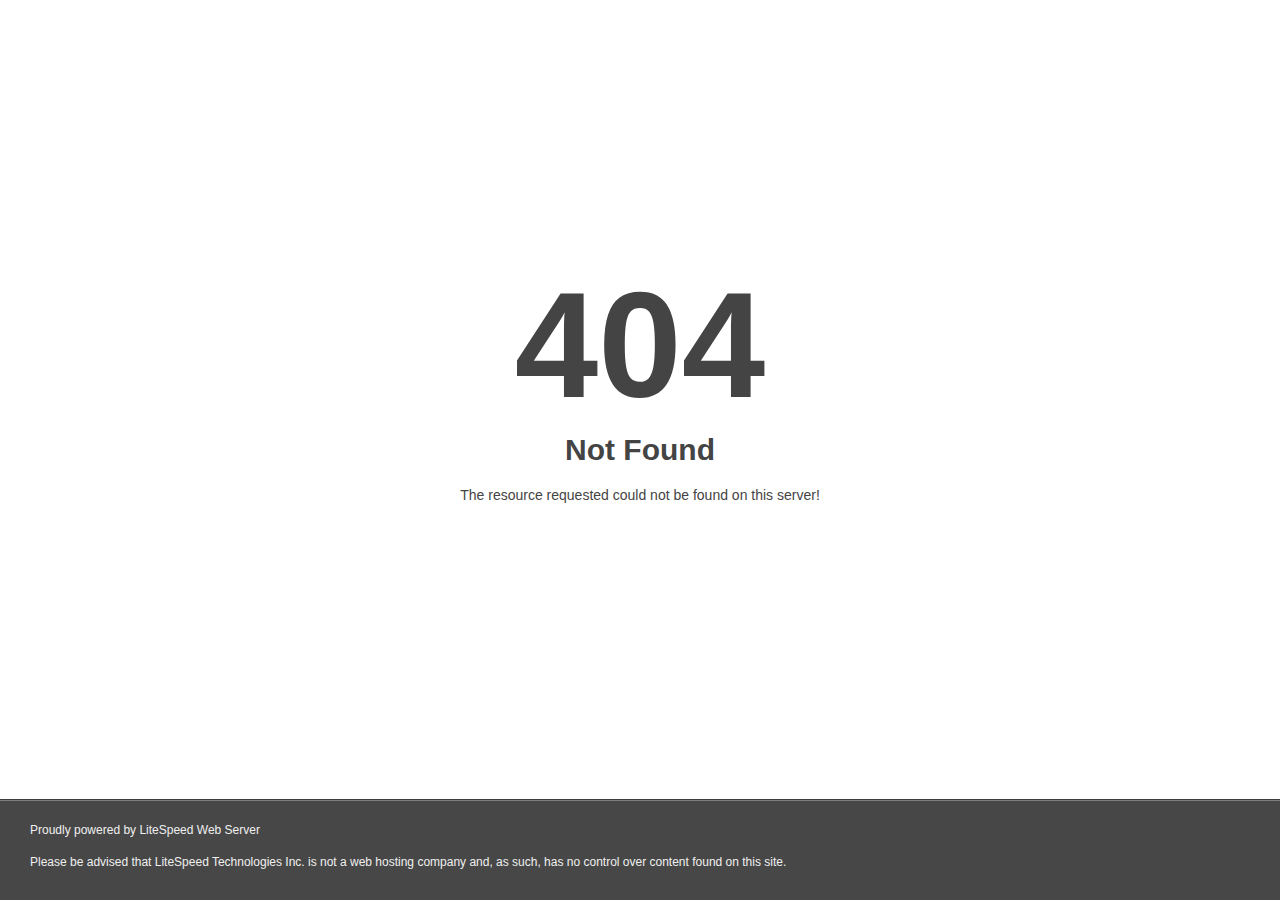
<file: avatar_1.html>
<!DOCTYPE html>
<html style="height:100%">

<!-- Mirrored from bookofpepe.wtf/avatar_1.html by HTTrack Website Copier/3.x [XR&CO'2014], Tue, 26 Mar 2024 17:22:38 GMT -->
<head>
<meta name="viewport" content="width=device-width, initial-scale=1, shrink-to-fit=no" />
<title> 404 Not Found
</title><style>@media (prefers-color-scheme:dark){body{background-color:#000!important}}</style></head>
<body style="color: #444; margin:0;font: normal 14px/20px Arial, Helvetica, sans-serif; height:100%; background-color: #fff;">
<div style="height:auto; min-height:100%; ">     <div style="text-align: center; width:800px; margin-left: -400px; position:absolute; top: 30%; left:50%;">
        <h1 style="margin:0; font-size:150px; line-height:150px; font-weight:bold;">404</h1>
<h2 style="margin-top:20px;font-size: 30px;">Not Found
</h2>
<p>The resource requested could not be found on this server!</p>
</div></div><div style="color:#f0f0f0; font-size:12px;margin:auto;padding:0px 30px 0px 30px;position:relative;clear:both;height:100px;margin-top:-101px;background-color:#474747;border-top: 1px solid rgba(0,0,0,0.15);box-shadow: 0 1px 0 rgba(255, 255, 255, 0.3) inset;">
<br>Proudly powered by LiteSpeed Web Server<p>Please be advised that LiteSpeed Technologies Inc. is not a web hosting company and, as such, has no control over content found on this site.</p></div></body>
<!-- Mirrored from bookofpepe.wtf/avatar_1.html by HTTrack Website Copier/3.x [XR&CO'2014], Tue, 26 Mar 2024 17:22:38 GMT -->
</html>
</file>
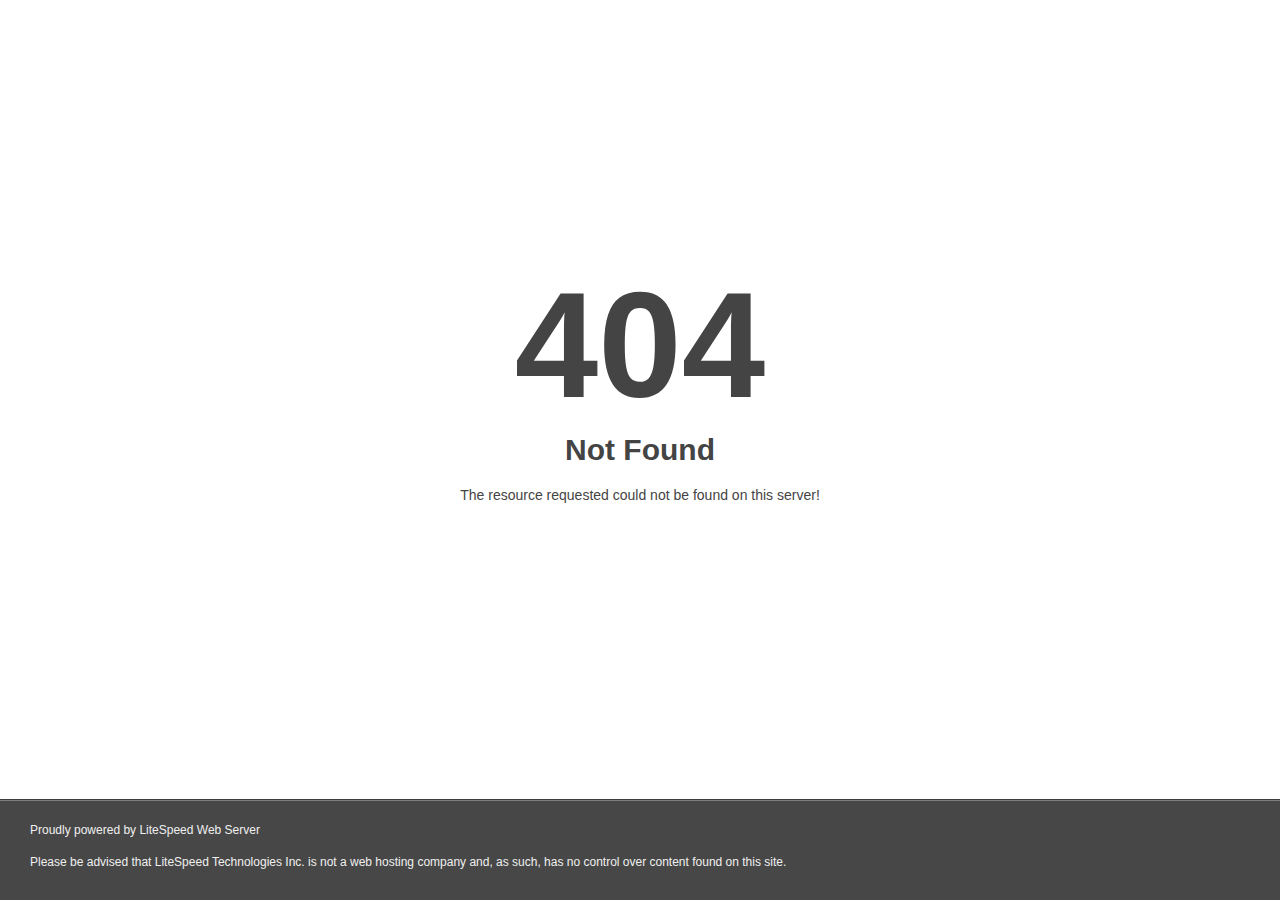
<file: drag.html>
<!DOCTYPE html>
<html style="height:100%">

<!-- Mirrored from bookofpepe.wtf/drag.html by HTTrack Website Copier/3.x [XR&CO'2014], Tue, 26 Mar 2024 17:22:38 GMT -->
<head>
<meta name="viewport" content="width=device-width, initial-scale=1, shrink-to-fit=no" />
<title> 404 Not Found
</title><style>@media (prefers-color-scheme:dark){body{background-color:#000!important}}</style></head>
<body style="color: #444; margin:0;font: normal 14px/20px Arial, Helvetica, sans-serif; height:100%; background-color: #fff;">
<div style="height:auto; min-height:100%; ">     <div style="text-align: center; width:800px; margin-left: -400px; position:absolute; top: 30%; left:50%;">
        <h1 style="margin:0; font-size:150px; line-height:150px; font-weight:bold;">404</h1>
<h2 style="margin-top:20px;font-size: 30px;">Not Found
</h2>
<p>The resource requested could not be found on this server!</p>
</div></div><div style="color:#f0f0f0; font-size:12px;margin:auto;padding:0px 30px 0px 30px;position:relative;clear:both;height:100px;margin-top:-101px;background-color:#474747;border-top: 1px solid rgba(0,0,0,0.15);box-shadow: 0 1px 0 rgba(255, 255, 255, 0.3) inset;">
<br>Proudly powered by LiteSpeed Web Server<p>Please be advised that LiteSpeed Technologies Inc. is not a web hosting company and, as such, has no control over content found on this site.</p></div></body>
<!-- Mirrored from bookofpepe.wtf/drag.html by HTTrack Website Copier/3.x [XR&CO'2014], Tue, 26 Mar 2024 17:22:38 GMT -->
</html>
</file>
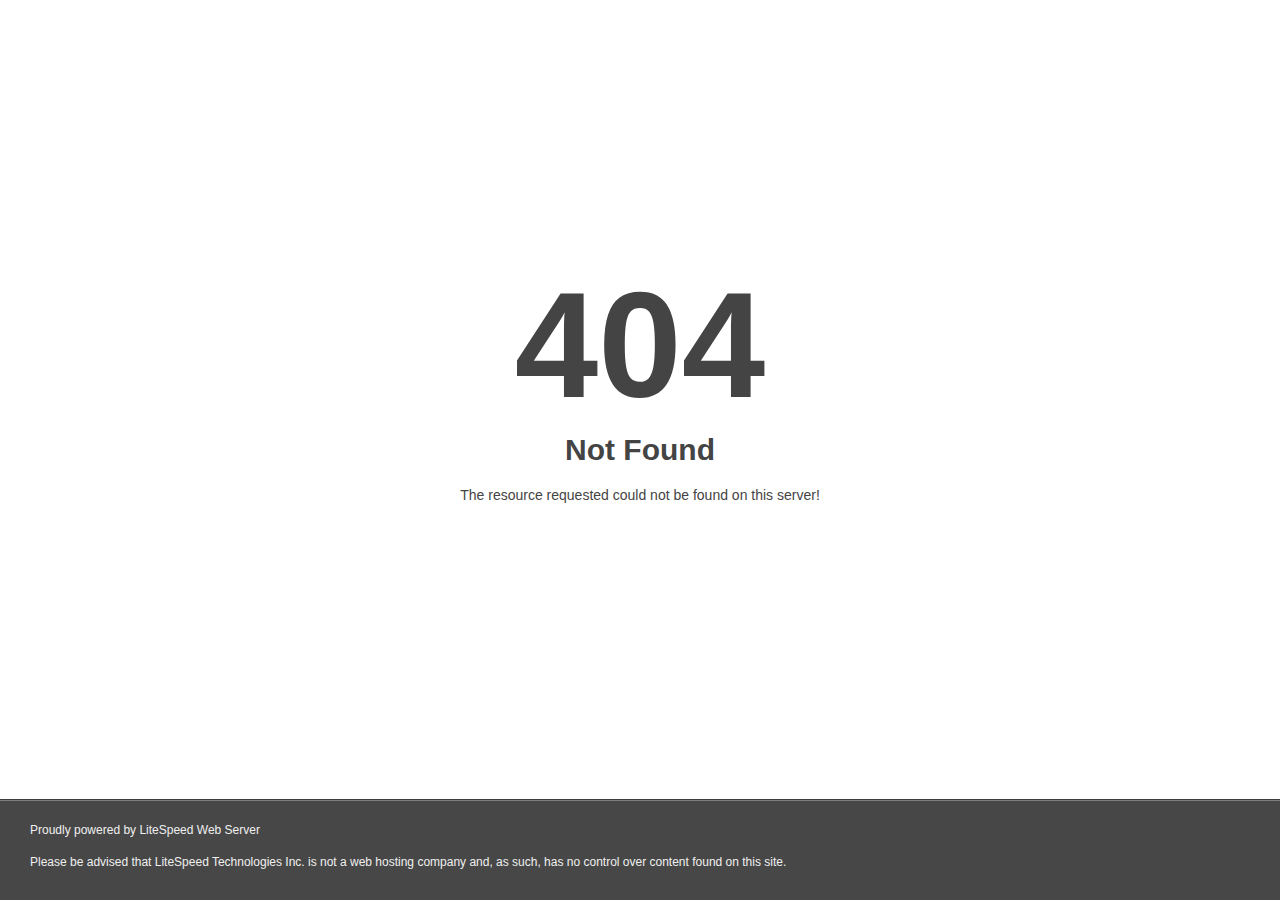
<file: index-2.html>
<!DOCTYPE html>
<html style="height:100%">

<!-- Mirrored from bookofpepe.wtf/index-2.html by HTTrack Website Copier/3.x [XR&CO'2014], Tue, 26 Mar 2024 17:22:38 GMT -->
<head>
<meta name="viewport" content="width=device-width, initial-scale=1, shrink-to-fit=no" />
<title> 404 Not Found
</title><style>@media (prefers-color-scheme:dark){body{background-color:#000!important}}</style></head>
<body style="color: #444; margin:0;font: normal 14px/20px Arial, Helvetica, sans-serif; height:100%; background-color: #fff;">
<div style="height:auto; min-height:100%; ">     <div style="text-align: center; width:800px; margin-left: -400px; position:absolute; top: 30%; left:50%;">
        <h1 style="margin:0; font-size:150px; line-height:150px; font-weight:bold;">404</h1>
<h2 style="margin-top:20px;font-size: 30px;">Not Found
</h2>
<p>The resource requested could not be found on this server!</p>
</div></div><div style="color:#f0f0f0; font-size:12px;margin:auto;padding:0px 30px 0px 30px;position:relative;clear:both;height:100px;margin-top:-101px;background-color:#474747;border-top: 1px solid rgba(0,0,0,0.15);box-shadow: 0 1px 0 rgba(255, 255, 255, 0.3) inset;">
<br>Proudly powered by LiteSpeed Web Server<p>Please be advised that LiteSpeed Technologies Inc. is not a web hosting company and, as such, has no control over content found on this site.</p></div></body>
<!-- Mirrored from bookofpepe.wtf/index-2.html by HTTrack Website Copier/3.x [XR&CO'2014], Tue, 26 Mar 2024 17:22:38 GMT -->
</html>
</file>
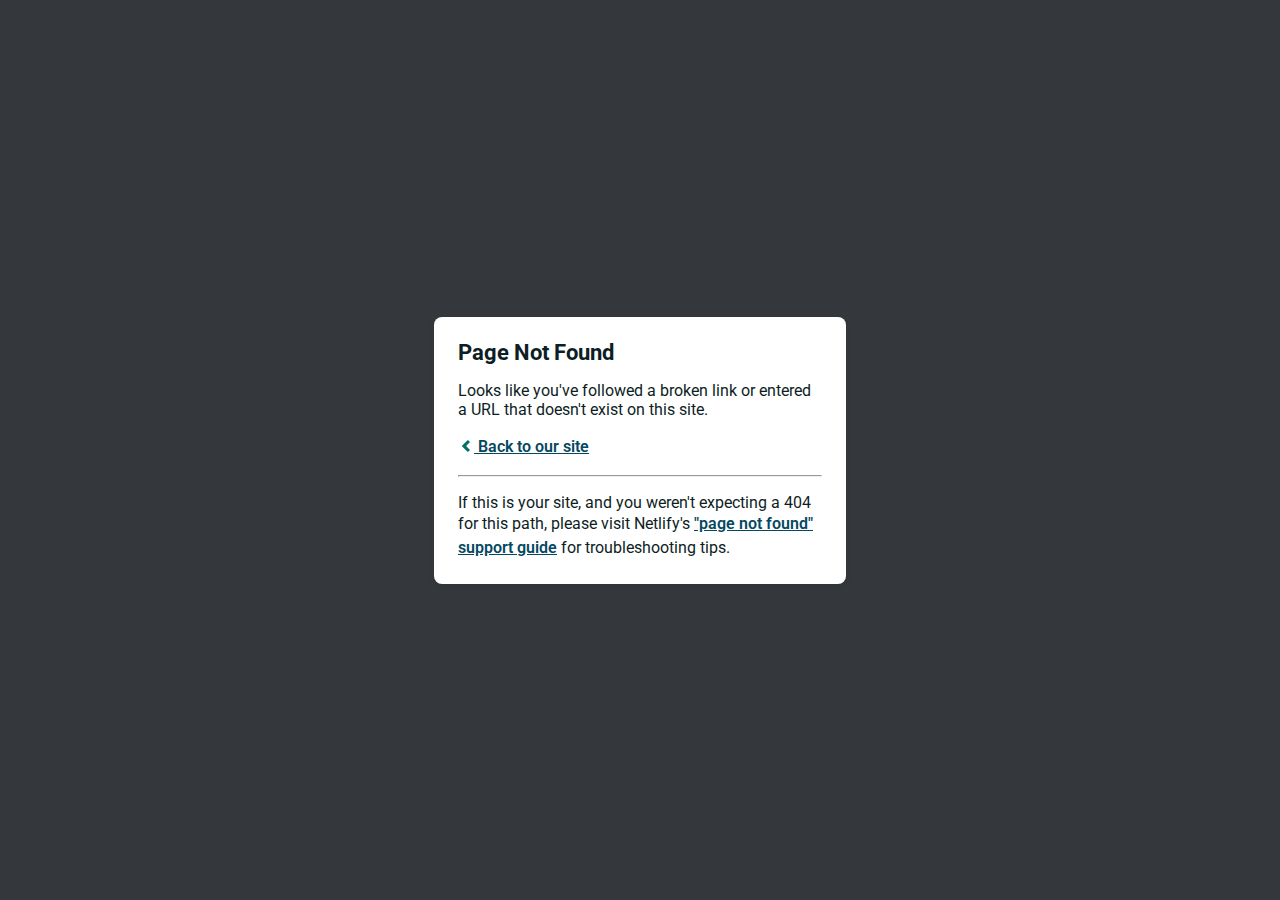
<file: assets/img/footer_bg_1.html>
<!DOCTYPE html>
<html>
  
<!-- Mirrored from bookofpepe.vip/assets/img/footer_bg_1.html by HTTrack Website Copier/3.x [XR&CO'2014], Sun, 24 Mar 2024 10:57:51 GMT -->

<!-- Mirrored from bookofpepe.wtf/assets/img/footer_bg_1.html by HTTrack Website Copier/3.x [XR&CO'2014], Tue, 26 Mar 2024 17:22:37 GMT -->
<head>
    <meta charset="utf-8">
    <meta name="viewport" content="width=device-width, initial-scale=1.0, maximum-scale=1.0, user-scalable=no">

    <title>Page Not Found</title>
    <link href='https://fonts.googleapis.com/css?family=Roboto:400,700&amp;subset=latin,latin-ext' rel='stylesheet' type='text/css'>
    <style>
    body {
      font-family: -apple-system, BlinkMacSystemFont, "Segoe UI", Roboto, Helvetica, Arial, sans-serif, "Apple Color Emoji", "Segoe UI Emoji", "Segoe UI Symbol";
      background: rgb(52, 56, 60);
      color: white;
      overflow: hidden;
      margin: 0;
      padding: 0;
    }

    h1 {
      margin: 0;
      font-size: 22px;
      line-height: 24px;
    }

    .main {
      position: relative;
      display: flex;
      flex-direction: column;
      align-items: center;
      justify-content: center;
      height: 100vh;
      width: 100vw;
    }

    .card {
      position: relative;
      display: flex;
      flex-direction: column;
      width: 75%;
      max-width: 364px;
      padding: 24px;
      background: white;
      color: rgb(14, 30, 37);
      border-radius: 8px;
      box-shadow: 0 2px 4px 0 rgba(14, 30, 37, .16);
    }

    a {
      margin: 0;
      font-weight: 600;
      line-height: 24px;
      color: #054861;
    }

    a svg {
      position: relative;
      top: 2px;
    }

    a:hover,
    a:focus {
      text-decoration: none;
    }

    a:hover svg path{
      fill: #007067;
    }

    p:last-of-type {
      margin-bottom: 0;
    }

    </style>
  </head>
  <body>
    <div class="main">
      <div class="card">
        <div class="header">
          <h1>Page Not Found</h1>
        </div>
        <div class="body">
          <p>Looks like you've followed a broken link or entered a URL that doesn't exist on this site.</p>
          <p>
            <a id="back-link" href="../../index-3.html">
              <svg xmlns="http://www.w3.org/2000/svg" width="16" height="16" viewBox="0 0 16 16">
                <path fill="#007067" d="M11.9998836,4.09370803 L8.55809517,7.43294953 C8.23531459,7.74611298 8.23531459,8.25388736 8.55809517,8.56693769 L12,11.9062921 L9.84187871,14 L4.24208544,8.56693751 C3.91930485,8.25388719 3.91930485,7.74611281 4.24208544,7.43294936 L9.84199531,2 L11.9998836,4.09370803 Z"/>
              </svg>
              Back to our site
             </a>
          </p>
          <hr><p>If this is your site, and you weren't expecting a 404 for this path, please visit Netlify's <a href="https://answers.netlify.com/t/support-guide-i-ve-deployed-my-site-but-i-still-see-page-not-found/125?utm_source=404page&amp;utm_campaign=community_tracking">"page not found" support guide</a> for troubleshooting tips.
          </p>
        </div>
      </div>
    </div>
    <script>
      (function() {
        if (document.referrer && document.location.host && document.referrer.match(new RegExp("^https?://" + document.location.host))) {
          document.getElementById("back-link").setAttribute("href", document.referrer);
        }
      })();
    </script>
  </body>

<!-- Mirrored from bookofpepe.vip/assets/img/footer_bg_1.html by HTTrack Website Copier/3.x [XR&CO'2014], Sun, 24 Mar 2024 10:57:51 GMT -->

<!-- Mirrored from bookofpepe.wtf/assets/img/footer_bg_1.html by HTTrack Website Copier/3.x [XR&CO'2014], Tue, 26 Mar 2024 17:22:38 GMT -->
</html>
</file>
